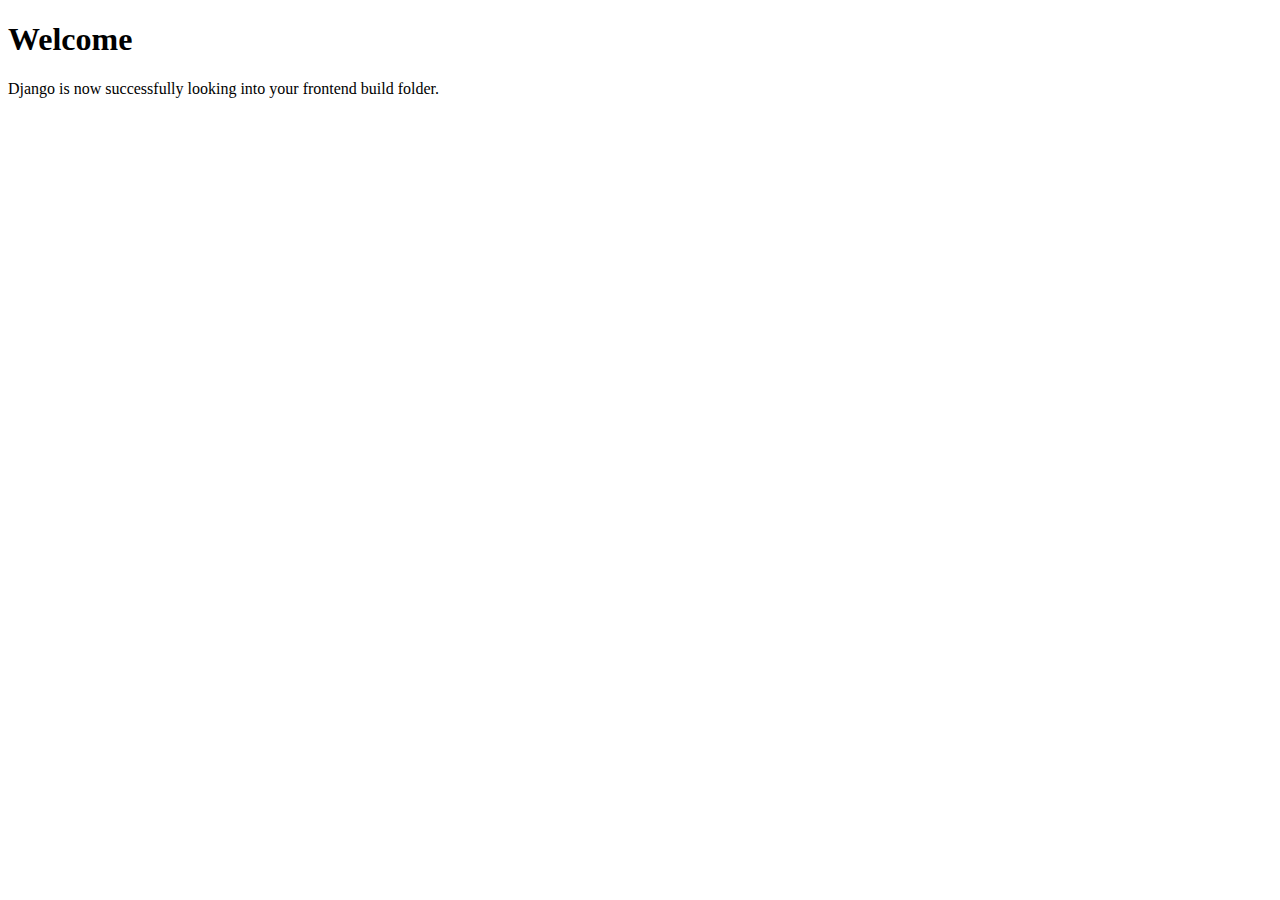
<file: content_planner/index.html>
<!DOCTYPE html>
<html lang="en">
<head>
    <meta charset="UTF-8">
    <meta name="viewport" content="width=device-width, initial-scale=1.0">
    <title>Home</title>
</head>
<body>
    <h1>Welcome</h1>
    <p>Django is now successfully looking into your frontend build folder.</p>
</body>
</html>
</file>
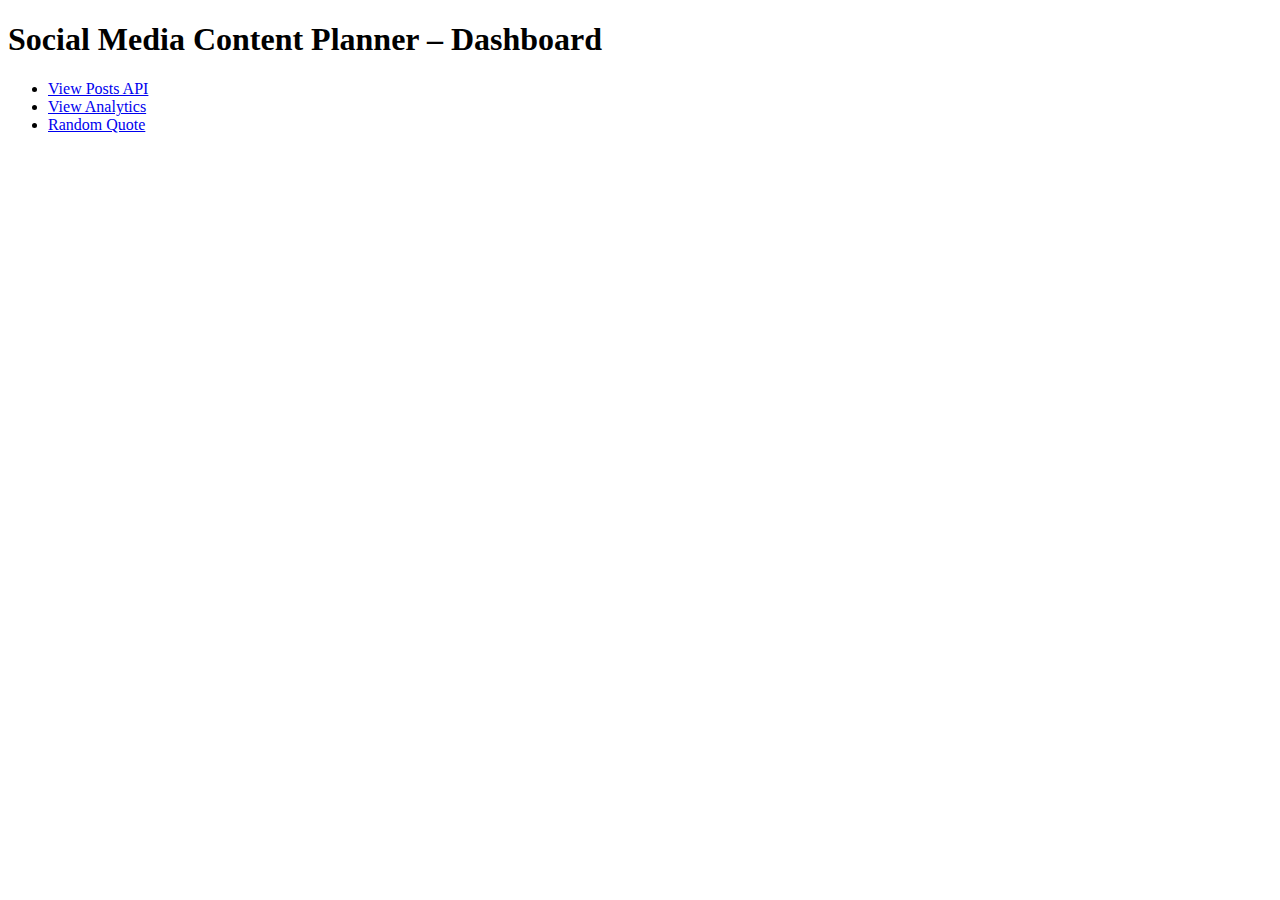
<file: templates/dashboard.html>
<!DOCTYPE html>
<html>
<head>
  <title>Dashboard</title>
</head>
<body>
  <h1>Social Media Content Planner – Dashboard</h1>

  <ul>
    <li><a href="/api/posts/">View Posts API</a></li>
    <li><a href="/api/posts/analytics/">View Analytics</a></li>
    <li><a href="/api/posts/random_quote/">Random Quote</a></li>
  </ul>
</body>
</html>
</file>
